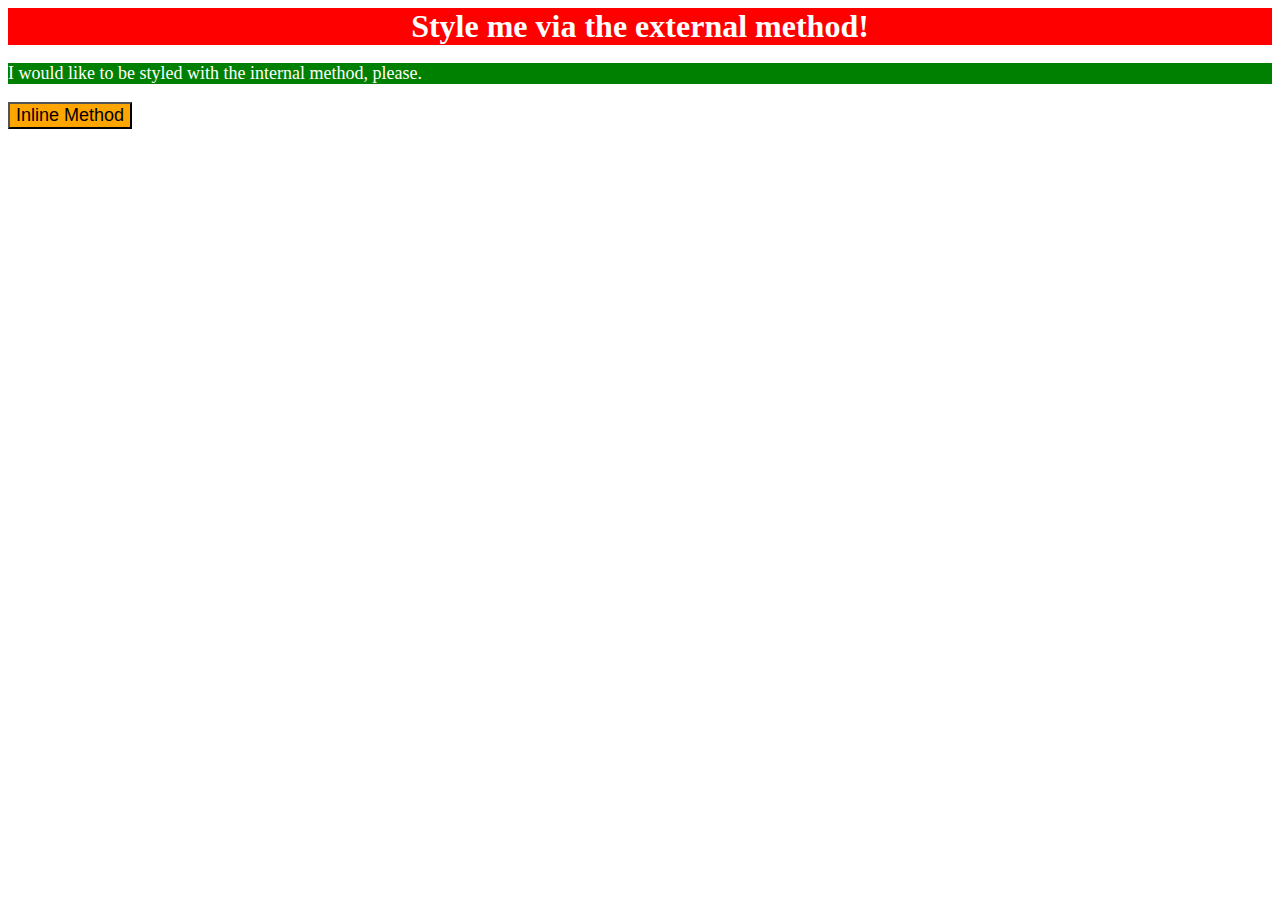
<file: foundations/01-css-methods/index.html>
<!DOCTYPE html>
<html lang="en">
  <head>
    <style>
      p{
        background-color: green;
        color: white;
        font-size: 18px;
      }
    </style>
    <link rel="stylesheet" href="style.css">
    <meta charset="UTF-8">
    <meta http-equiv="X-UA-Compatible" content="IE=edge">
    <meta name="viewport" content="width=device-width, initial-scale=1.0">
    <title>Methods for Adding CSS</title>
  </head>
  <body>
    <div>Style me via the external method!</div>
    <p>I would like to be styled with the internal method, please.</p>
    <button  style=" background-color:orange; font-size: 18px">Inline Method</button>
  </body>
</html>
</file>
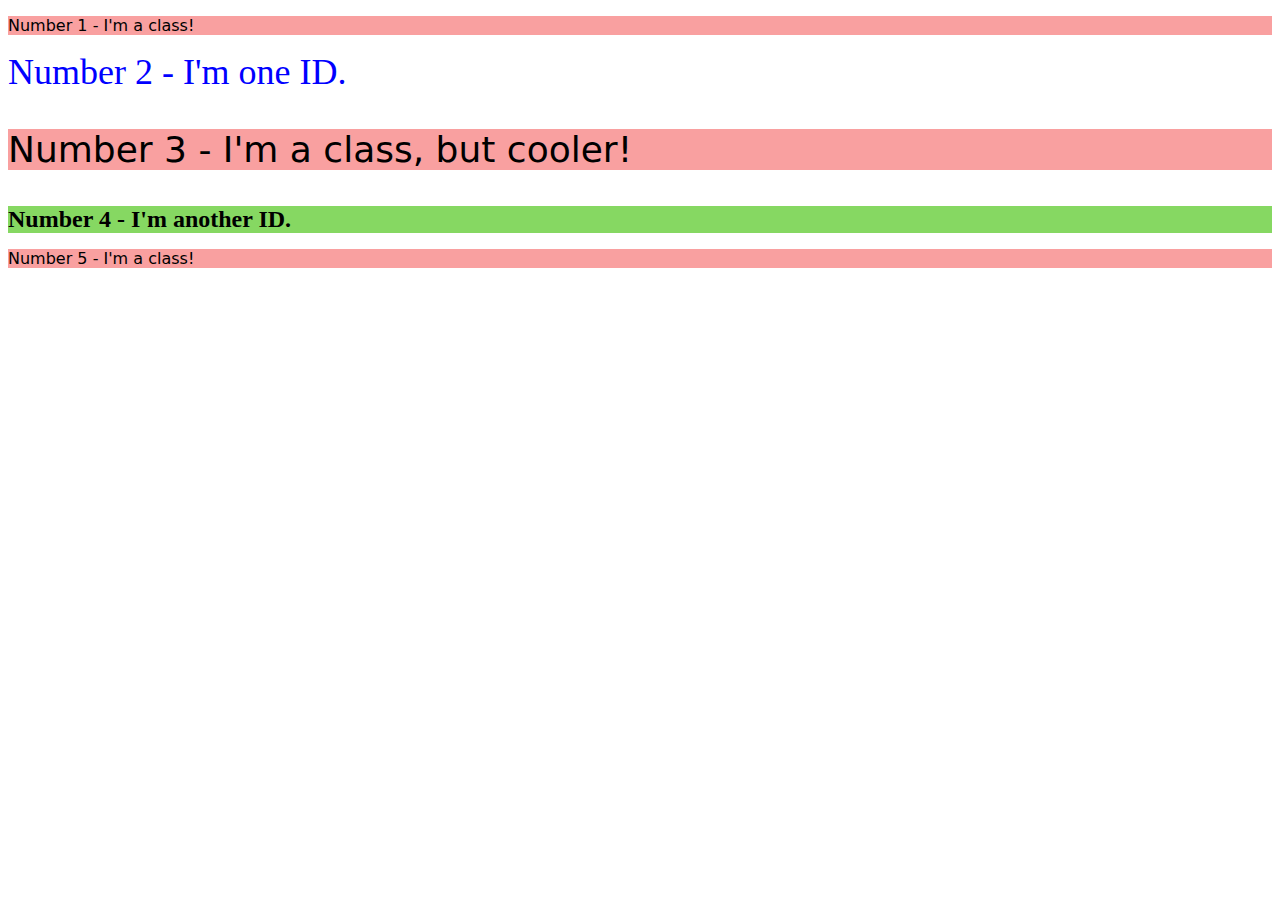
<file: foundations/02-class-id-selectors/index.html>
<!DOCTYPE html>
<html lang="en">
  <head>
    <meta charset="UTF-8">
    <meta http-equiv="X-UA-Compatible" content="IE=edge">
    <meta name="viewport" content="width=device-width, initial-scale=1.0">
    <title>Class and ID Selectors</title>
    <link rel="stylesheet" href="style.css">
  </head>
  <body>
    <p class="odd">Number 1 - I'm a class!</p>
    <div id="num2">Number 2 - I'm one ID.</div>
    <p class="odd adjust-font-size">Number 3 - I'm a class, but cooler!</p>
    <div id="num4">Number 4 - I'm another ID.</div>
    <p class="odd">Number 5 - I'm a class!</p>
  </body>
</html>
</file>
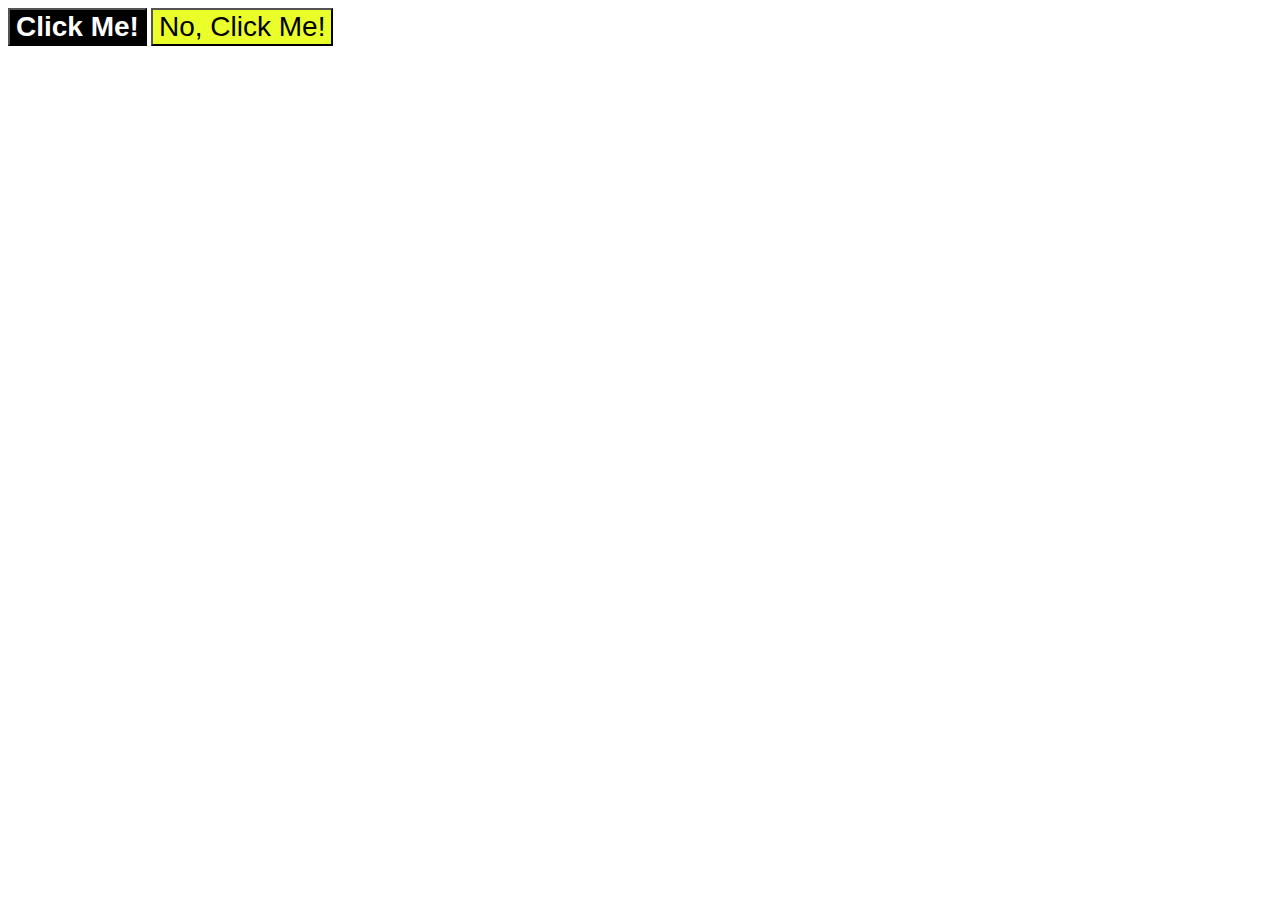
<file: foundations/03-grouping-selectors/index.html>
<!DOCTYPE html>
<html lang="en">
  <head>
    <meta charset="UTF-8">
    <meta http-equiv="X-UA-Compatible" content="IE=edge">
    <meta name="viewport" content="width=device-width, initial-scale=1.0">
    <title>Grouping Selectors</title>
    <link rel="stylesheet" href="style.css">
  </head>
  <body>
    <button class="left-btn">Click Me!</button>
    <button class="right-btn">No, Click Me!</button>
  </body>
</html>
</file>
<file: foundations/01-css-methods/style.css>
div{
  background-color: red;
  color: white;
  text-align: center;
  font-size: 32px;
  font-weight: bold;
}
</file>
<file: foundations/02-class-id-selectors/style.css>
.odd{
  background-color: rgb(249, 160, 160);
  font-family:Verdana, "DejaVu Sans", sans-serif;
}

.adjust-font-size{
  font-size: 36px;
}

#num2{
  font-size: 36px;
  color: blue;
}

#num4{
  font-size: 24px;
  font-weight: bold;
  background-color:rgb(134, 216, 98);
}
</file>
<file: foundations/03-grouping-selectors/style.css>
.left-btn, 
.right-btn{
  font-family:Helvetica, "Times New Roman", sans-serif;
  font-size: 28px;
}

.left-btn{
  font-weight: bold;
  background-color: black;
  color: white;
}

.right-btn{
  background-color:rgb(234, 255, 41);
}
</file>
